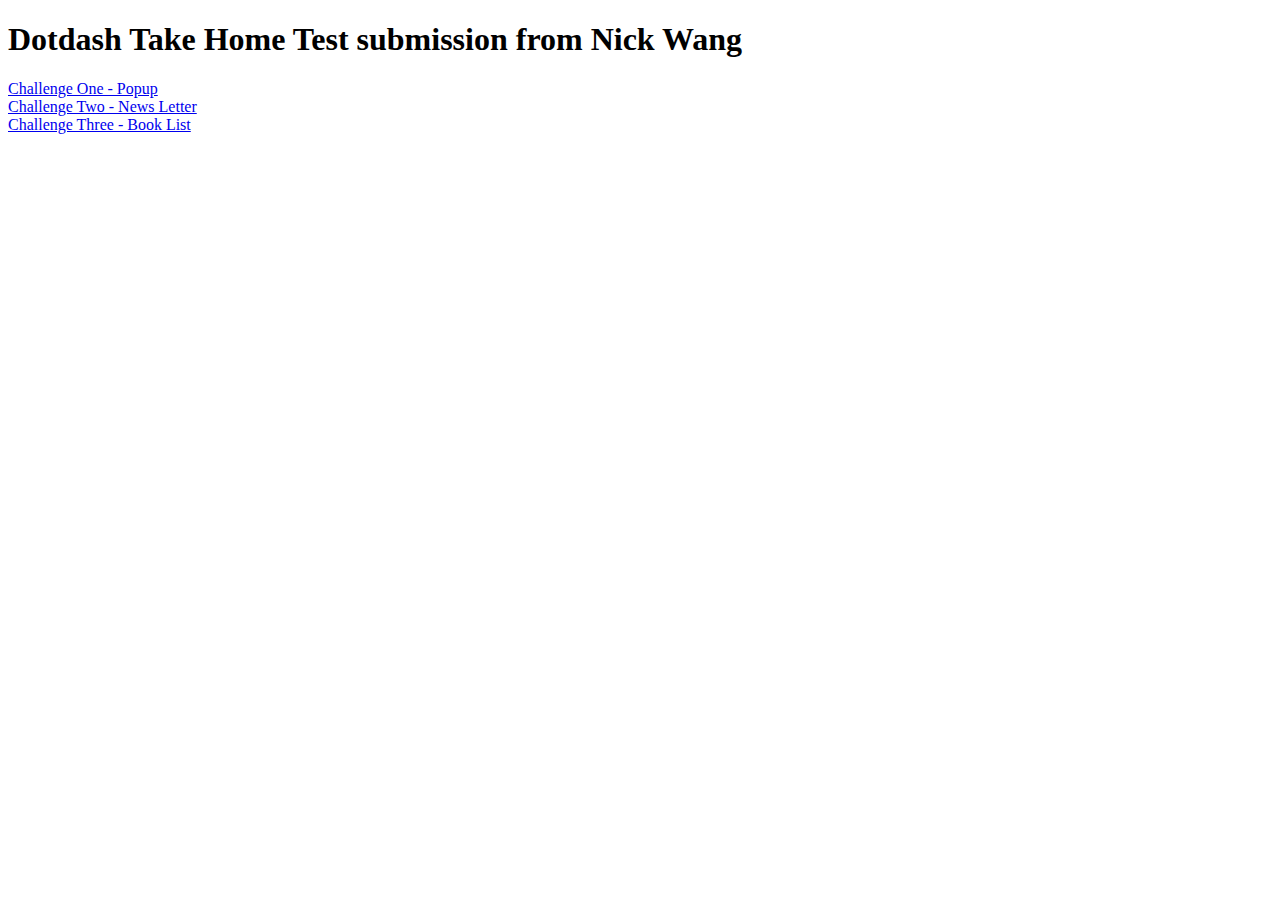
<file: index.html>
<!DOCTYPE html>
<html lang="en">
  <head>
    <meta charset="UTF-8" />
    <meta http-equiv="X-UA-Compatible" content="IE=edge" />
    <meta name="viewport" content="width=device-width, initial-scale=1.0" />
    <title>Dotdash Take Home Test</title>
  </head>
  <body>
    <h1>Dotdash Take Home Test submission from Nick Wang</h1>
    <a href="./popup/index.html">Challenge One - Popup</a><br />
    <a href="./newsLetter/index.html">Challenge Two - News Letter</a><br />
    <a href="./bookLlist/index.html">Challenge Three - Book List</a><br />
  </body>
</html>
</file>
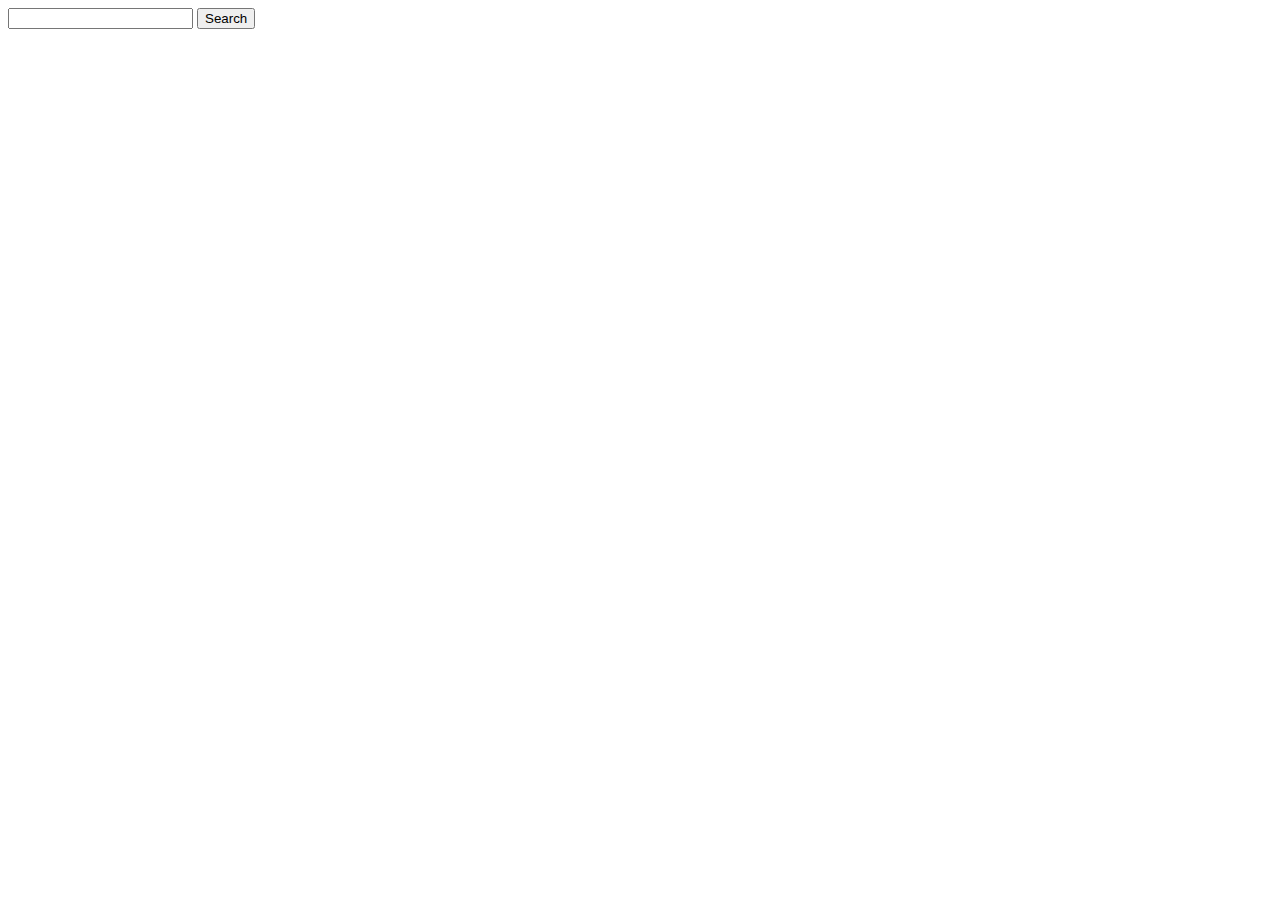
<file: bookLlist/index.html>
<!DOCTYPE html>
<html lang="en">
  <head>
    <meta charset="UTF-8" />
    <meta http-equiv="X-UA-Compatible" content="IE=edge" />
    <meta name="viewport" content="width=device-width, initial-scale=1.0" />
    <link rel="stylesheet" href="style.css" />
    <title>Book List - Nick Wang</title>
  </head>
  <body>
    <div>
      <!-- You may use this form for your search box -->
      <form>
        <input id="input" type="text" />
        <button id="submit">Search</button>
      </form>

      <!-- You may use this container for your listing -->
      <div id="result"></div>
    </div>

    <template>
      <div class="book">
        <div class="author">Mark Haddon</div>
        <img
          src="https://i.gr-assets.com/images/S/compressed.photo.goodreads.com/books/1479863624l/1618._SX98_.jpg"
          alt="book image"
          class="img"
        />
        <div class="title">
          The Curious Incident of the Dog in the Night-Time
        </div>
      </div>
    </template>
    <script src="index.js"></script>
  </body>
</html>
</file>
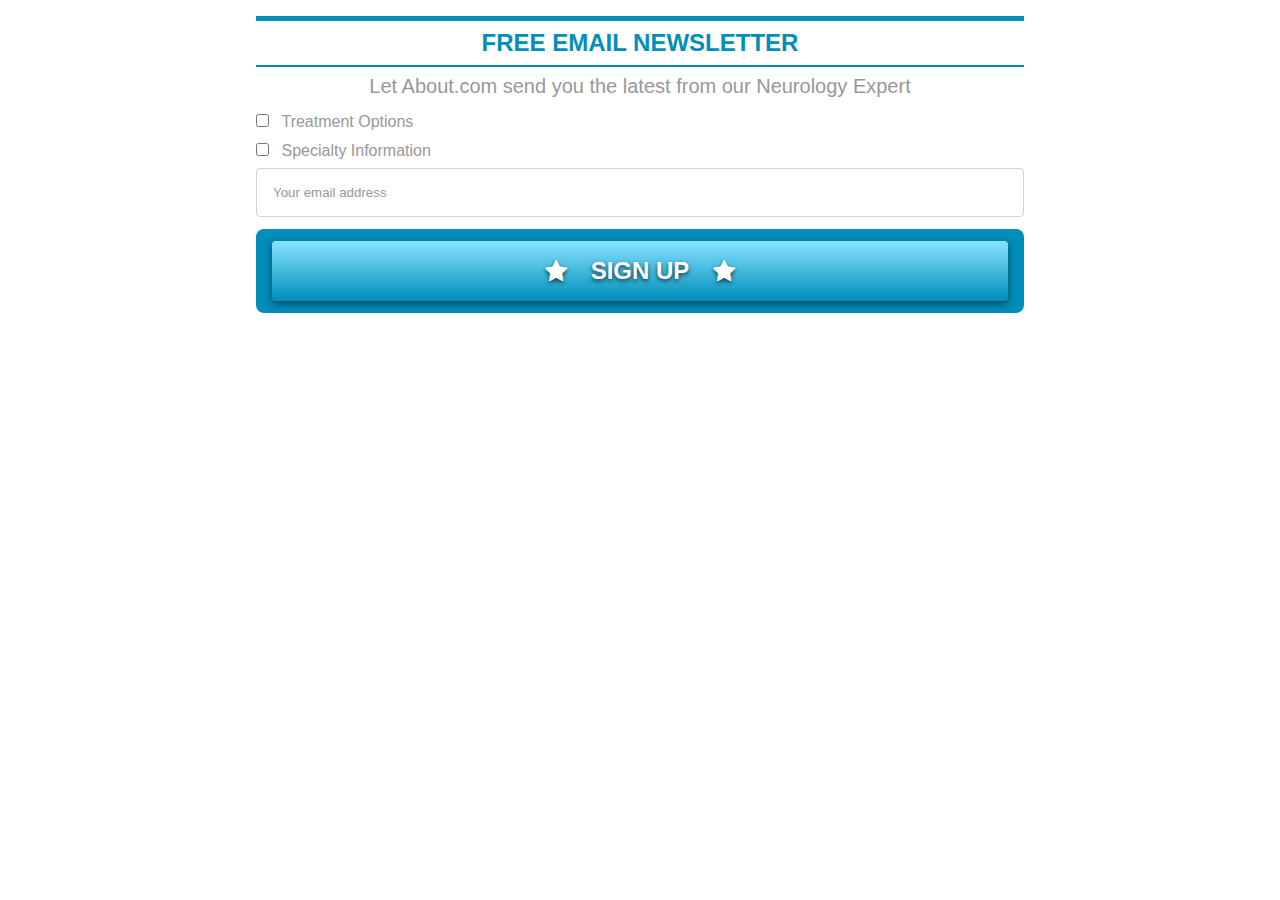
<file: newsLetter/index.html>
<!--

== PLEASE FORK THIS CODEPEN TO CREATE YOUR OWN IMPLEMENTATION ==

Instructions:

In the HTML pane, add the necessary markup to recreate the newsletter component depicted in 
the image located at the top-right corner of the page. Style appropriately in the CSS pane.

This component should be fluid, meaning it will adjust to fit the width of its parent container.

We expect this exercise to take between 30-45 minutes, but take the time you need to submit 
work you're happy with.

-->

<!DOCTYPE html>
<html lang="en">
  <head>
    <meta charset="UTF-8" />
    <meta http-equiv="X-UA-Compatible" content="IE=edge" />
    <meta name="viewport" content="width=device-width, initial-scale=1.0" />
    <link rel="stylesheet" href="style.css" />
    <link
      rel="stylesheet"
      href="https://maxcdn.bootstrapcdn.com/font-awesome/4.7.0/css/font-awesome.min.css"
    />
    <title>News Letter</title>
  </head>
  <body>
    <div class="container">
      <div class="header">
        <h2>free email newsletter</h2>
      </div>
      <p class="content">
        Let About.com send you the latest from our Neurology Expert
      </p>
      <form action="" class="main-form">
        <input
          type="checkbox"
          id="treatment"
          name="treatment"
          value="treatment"
        />
        <label for="treatment">Treatment Options</label>
        <br />
        <input
          type="checkbox"
          id="specialty"
          name="specialty"
          value="specialty"
        />
        <label for="specialty">Specialty Information</label>
        <br />
        <input type="text" placeholder="Your email address" />

        <div class="cta">
          <button
            class="btn btn-link btn-xs"
            type="submit"
            name="action"
            value="delete"
          >
            <i class="fa fa-star text-danger"></i>
            sign up
            <i class="fa fa-star text-danger"></i>
          </button>
        </div>
      </form>
    </div>
  </body>
</html>
</file>
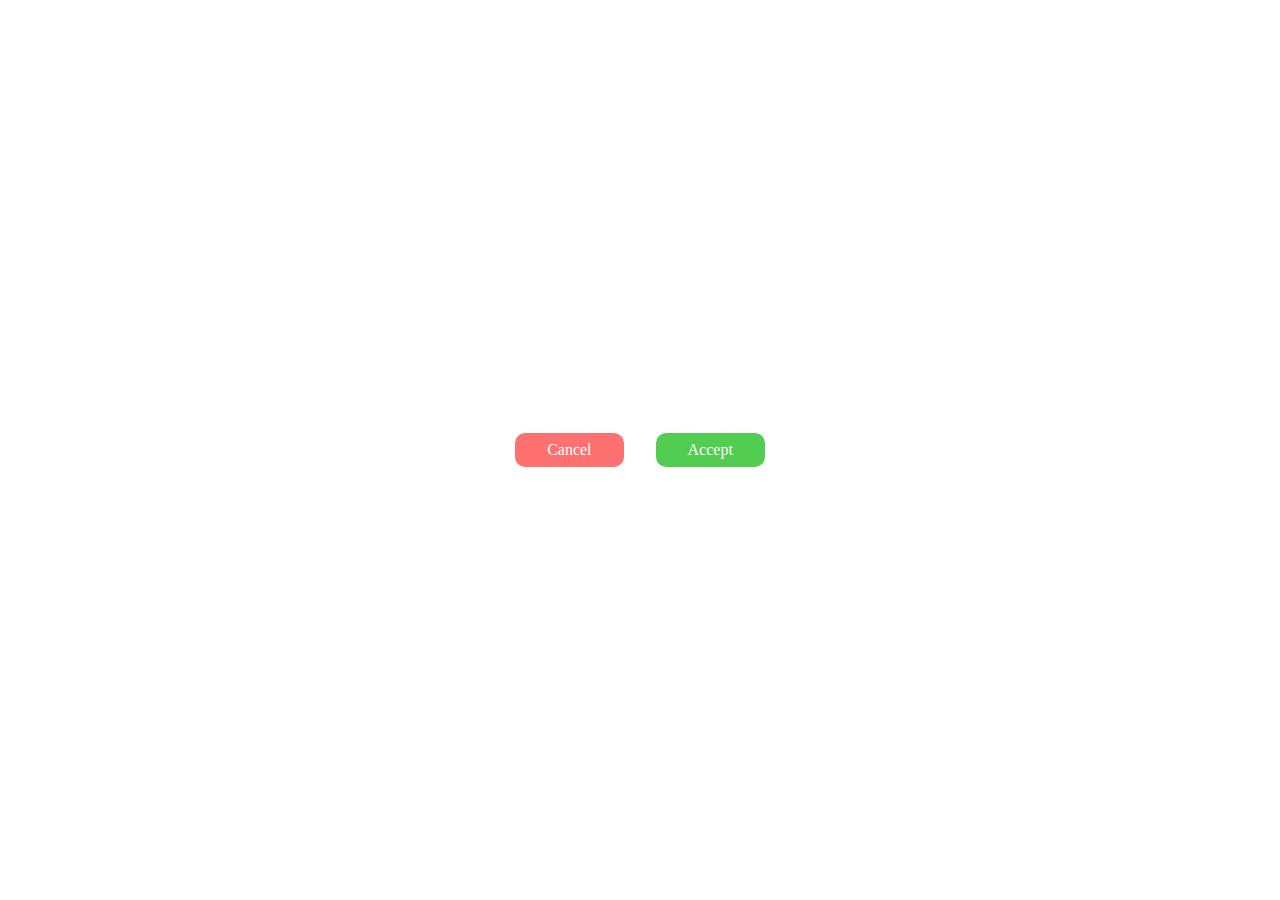
<file: popup/index.html>
<!--

In this exercise, you are asked to create a couple of buttons that, when clicked, trigger the display of popups.
 We want to not only see your coding skills, but also your eye for design and experience. Follow the instructions 
 below and feel free to explain what you're doing or ask questions as you go.

1. Create two buttons centered on the page, next to each other. One should be for canceling and the other for accepting, 
so use appropriate background colors. The buttons should have rounded borders and should brighten up a bit with easing on
 hover.

2. Create two popups, one positioned a bit off from the bottom right corner of the page and the other from the top right.
 The popups should have rounded corners, a slightly thick border, and some padding. One popup should contain the text 
 "Thank you!" while the other should contain the text "Come back soon."

3. Now, position the two popups off screen to the right using CSS.

4. We will now complete the exercise. Add a click handler to each button. For the first button, when clicked we want 
to slide the "Come back soon" popup from the right into view. For the second button, when clicked we want to slide 
the "Thank you!" popup from the right into view. The popups should slide back out of view 8 seconds after coming 
into view or when clicking anywhere on the page except the buttons and the popups.

5. BONUS: Make this work for touch devices!

-->
<!DOCTYPE html>
<html lang="en">
  <head>
    <meta charset="UTF-8" />
    <meta http-equiv="X-UA-Compatible" content="IE=edge" />
    <meta name="viewport" content="width=device-width, initial-scale=1.0" />
    <link rel="stylesheet" href="style.css" />
    <title>DotDash - Nick Wang</title>
  </head>
  <body>
    <div class="container">
      <div class="btn btn-one" id="b-2">Cancel</div>
      <div class="btn btn-two" id="b-1">Accept</div>
    </div>
    <div class="popup popup-one" id="p-1">Come back soon.</div>
    <div class="popup popup-two" id="p-2">Thank you!</div>
    <script src="index.js"></script>
  </body>
</html>
</file>
<file: bookLlist/style.css>
.book {
  padding: 16px 0;
}
</file>
<file: newsLetter/style.css>
html {
  --color-primary: #008ebb;
  --color-secondary: #87e3ff;
  --color-grey: #989898;
}

* {
  margin: 0;
  box-sizing: border-box;
  font-family: sans-serif;
}

.container {
  padding: 1rem;
  max-width: 800px;
  margin: auto;
}

.header {
  text-transform: uppercase;
  border-top: 5px solid var(--color-primary);
  border-bottom: 2px solid var(--color-primary);
  color: var(--color-primary);
  text-align: center;
  padding: 8px;
}

.content {
  text-align: center;
  font-size: 1.25rem;
  color: var(--color-grey);
  margin: 0.5rem;
}

.main-form {
  color: var(--color-grey);
}

.main-form > label {
  margin-left: 8px;
}

.main-form > input[type="checkbox"] {
  margin: 8px 0;
}
.main-form > input[type="text"] {
  margin: 4px 0 12px 0;
  border: 1px solid lightgrey;
  padding: 16px;
  display: block;
  width: 100%;
  border-radius: 4px;
}

.main-form > input[type="text"]::placeholder {
  color: var(--color-grey);
}

.cta {
  background-color: var(--color-primary);
  padding: 12px 16px;
  border-radius: 8px;
}

.cta > button {
  background: linear-gradient(
    0deg,
    rgba(0, 142, 187, 1) 0%,
    rgba(135, 227, 255, 1) 100%
  );
  padding: 16px;
  width: 100%;
  border: none;
  box-shadow: 0px 3px 8px 0px rgba(0, 0, 0, 0.5);
  color: #fff;
  font-size: 1.5rem;
  text-transform: uppercase;
  font-weight: bold;
  text-shadow: 0px 2px 4px rgba(0, 0, 0, 0.68);
  border-radius: 4px;

  display: flex;
  justify-content: center;
  align-items: center;
  gap: 24px;
}
</file>
<file: popup/style.css>
html {
  --popup-spacing: 25px;
  --border-radius: 10px;
  --color-primary: rgb(8, 184, 8, 0.7);
  --color-secondary: rgb(255, 52, 52, 0.7);
  --color-secondary-hover: rgb(252, 0, 0);
  --color-primary-hover: rgb(8, 184, 8);
}

* {
  box-sizing: border-box;
  margin: 0;
}

.container {
  height: 100vh;
  display: flex;
  justify-content: center;
  align-items: center;
  gap: 2rem;
}

.btn {
  cursor: pointer;
  padding: 0.5rem 2rem;
  border-radius: var(--border-radius);
  text-decoration: none;
  font-weight: 300;
  color: #ffffff;
  text-align: center;
  transition: background-color 0.2s;
}

.btn-one:hover {
  background-color: var(--color-secondary-hover);
}
.btn-two:hover {
  background-color: var(--color-primary-hover);
}

.btn-one {
  background-color: var(--color-secondary);
}
.btn-two {
  background-color: var(--color-primary);
}

.popup {
  height: 6rem;
  width: 12rem;
  border: 4px solid lightgrey;
  position: fixed;
  border-radius: var(--border-radius);
  padding: 1rem;
  display: flex;
  justify-content: center;
  align-items: center;
  transition: transform 0.5s;
  font-weight: bold;
  font-size: 1.5rem;
}

.popup-one {
  top: var(--popup-spacing);
  right: var(--popup-spacing);
  transform: translateX(calc(100% + var(--popup-spacing)));
}
.popup-two {
  bottom: var(--popup-spacing);
  right: var(--popup-spacing);
  transform: translateX(calc(100% + var(--popup-spacing)));
}

.on-screen {
  transform: translateX(0);
}
</file>
